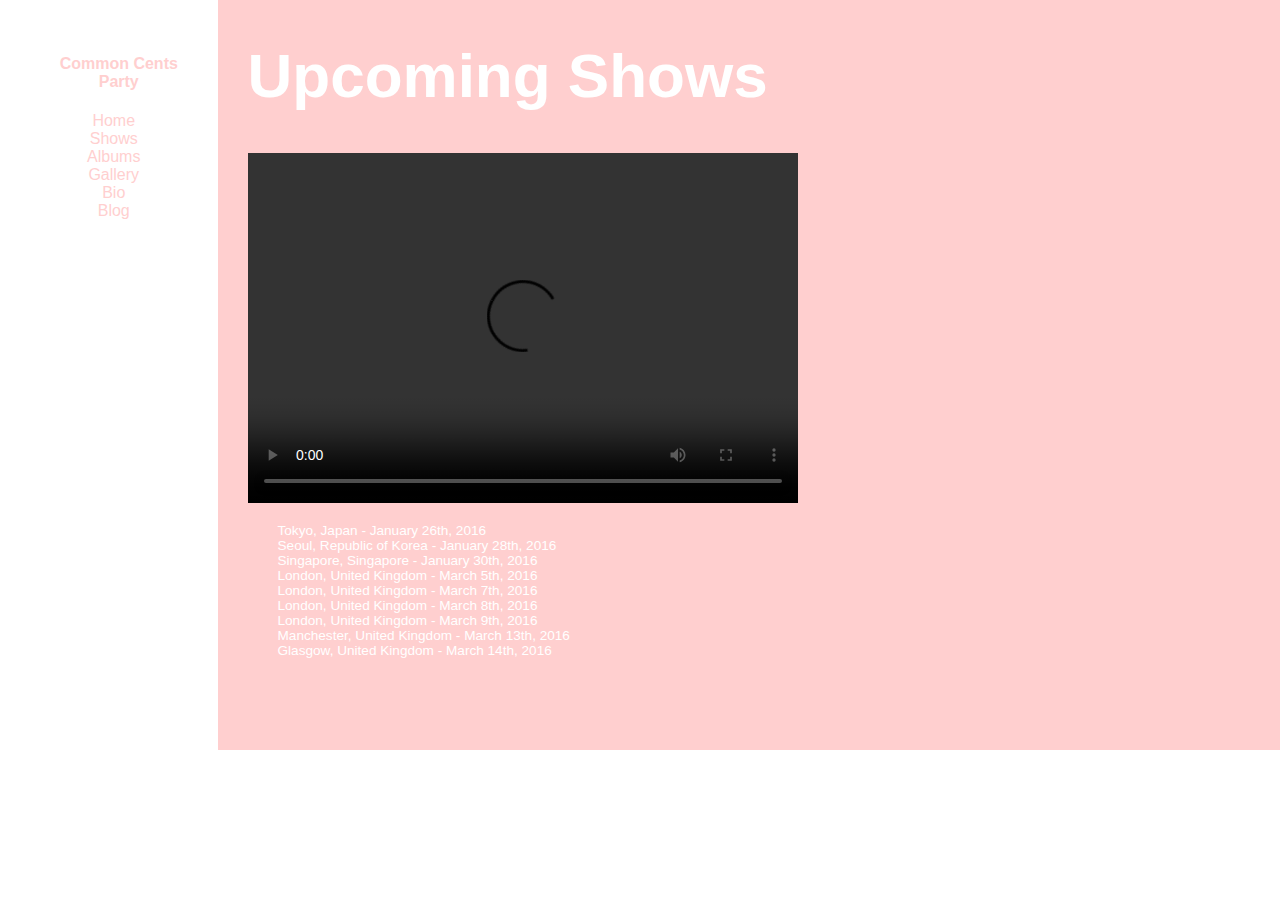
<file: shows.html>
<!DOCTYPE html>
<html>
    <head>
        <title>Common Cents Party</title>
        <link rel="stylesheet" type="text/css" href="style.css" />
    </head>
    <body>
        <div class="container">
            <div class="nav">
                <h4>Common Cents Party</h4>
                <ul>
                    <li>Home</li>
                    <li>Shows</li>
                    <li>Albums</li>
                    <li>Gallery</li>
                    <li>Bio</li>
                    <li>Blog</li>
                </ul>
            </div>
            <div class="main">
                <h1>Upcoming Shows</h1>
                <video width="550px" height="350px" controls>
                    <source
                        src="https://content.codecademy.com/projects/make-a-website/lesson-1/liveshow.mp4"
                        type="video/mp4"
                    />
                </video>
                <ul>
                    <li>Tokyo, Japan - January 26th, 2016</li>
                    <li>Seoul, Republic of Korea - January 28th, 2016</li>
                    <li>Singapore, Singapore - January 30th, 2016</li>
                    <li>London, United Kingdom - March 5th, 2016</li>
                    <li>London, United Kingdom - March 7th, 2016</li>
                    <li>London, United Kingdom - March 8th, 2016</li>
                    <li>London, United Kingdom - March 9th, 2016</li>
                    <li>Manchester, United Kingdom - March 13th, 2016</li>
                    <li>Glasgow, United Kingdom - March 14th, 2016</li>
                </ul>
            </div>
        </div>
    </body>
</html>
</file>
<file: style.css>
html,
body {
  margin: 0;
  font-family: Arial;
  color: #ffffff;
}

p,
a {
  font-size: 0.75rem;
}

img {
  padding-left: 30px;
  height: 350px;
  width: 550px;
}

ul {
  list-style: none;
}

.container {
  min-height: 100%;
  display: -webkit-box;
  display: -ms-flexbox;
  display: flex;
}

.container .nav {
  width: 15%;
  min-width: 140px;
  color: #ffcfcf;
  padding-top: 55px;
  padding-right: 30px;
  text-align: center;
}

.container .nav h4 {
  -webkit-margin-before: 0;
  margin-left: 50px;
}

.container .nav ul {
  list-style: none;
}

.container .main {
  width: 85%;
  min-height: 750px;
  min-width: 600px;
  background-color: #ffcfcf;
}

.container .main * {
  padding-left: 30px;
}

.container .main h1 {
  font-size: 62px;
  -webkit-margin-before: 0;
  padding-top: 40px;
}

.container .main p {
  width: 55%;
  min-width: 550px;
}

.container .main a {
  color: inherit;
  text-decoration: none;
}

.container .main a:hover {
  text-decoration: underline;
}

.container .main ul li {
  font-size: 0.85rem;
}
/*# sourceMappingURL=style.css.map */
</file>
